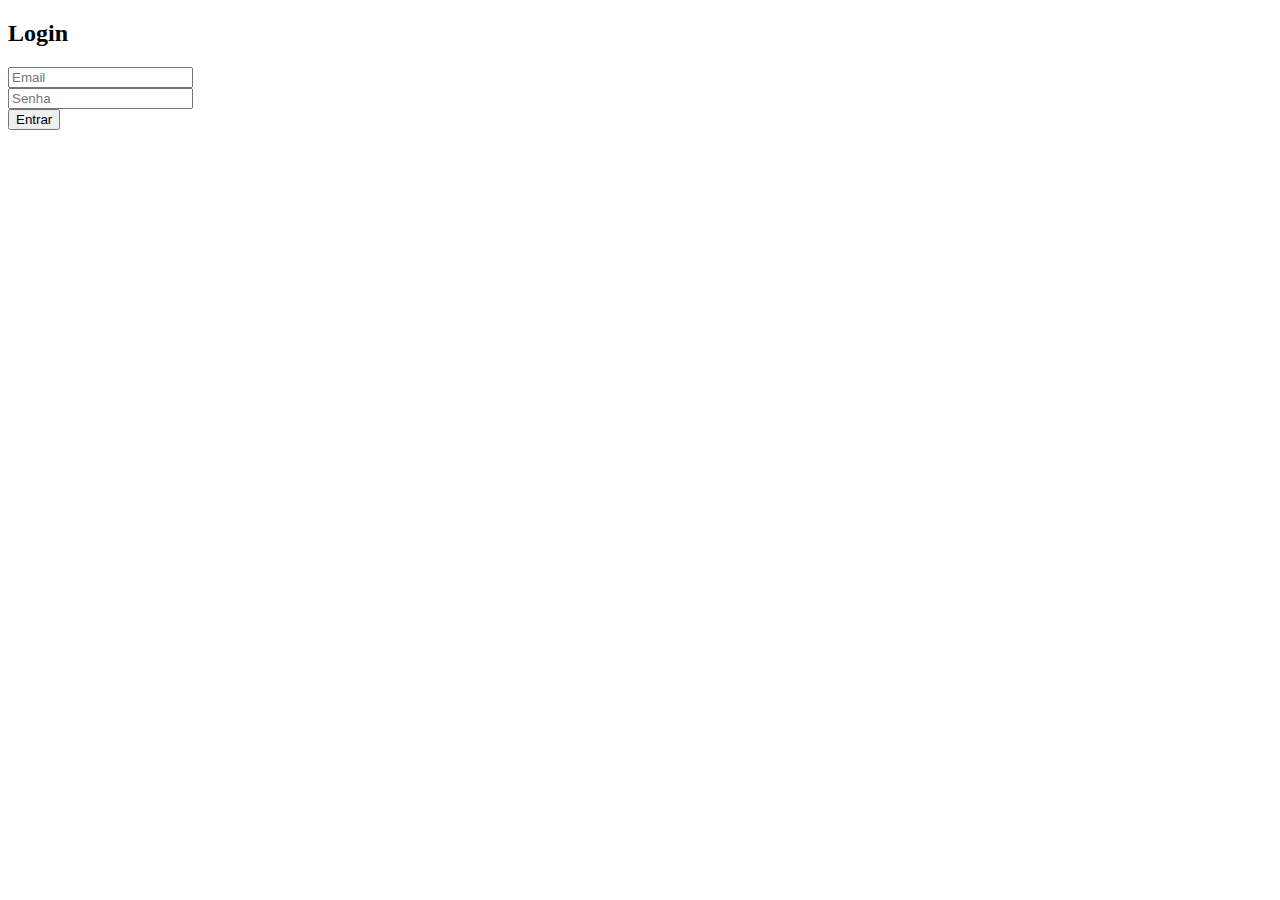
<file: login.html>
<!DOCTYPE html><html><head><title>Login</title></head><body><h2>Login</h2><input type='text' placeholder='Email'><br><input type='password' placeholder='Senha'><br><button>Entrar</button></body></html>
</file>
